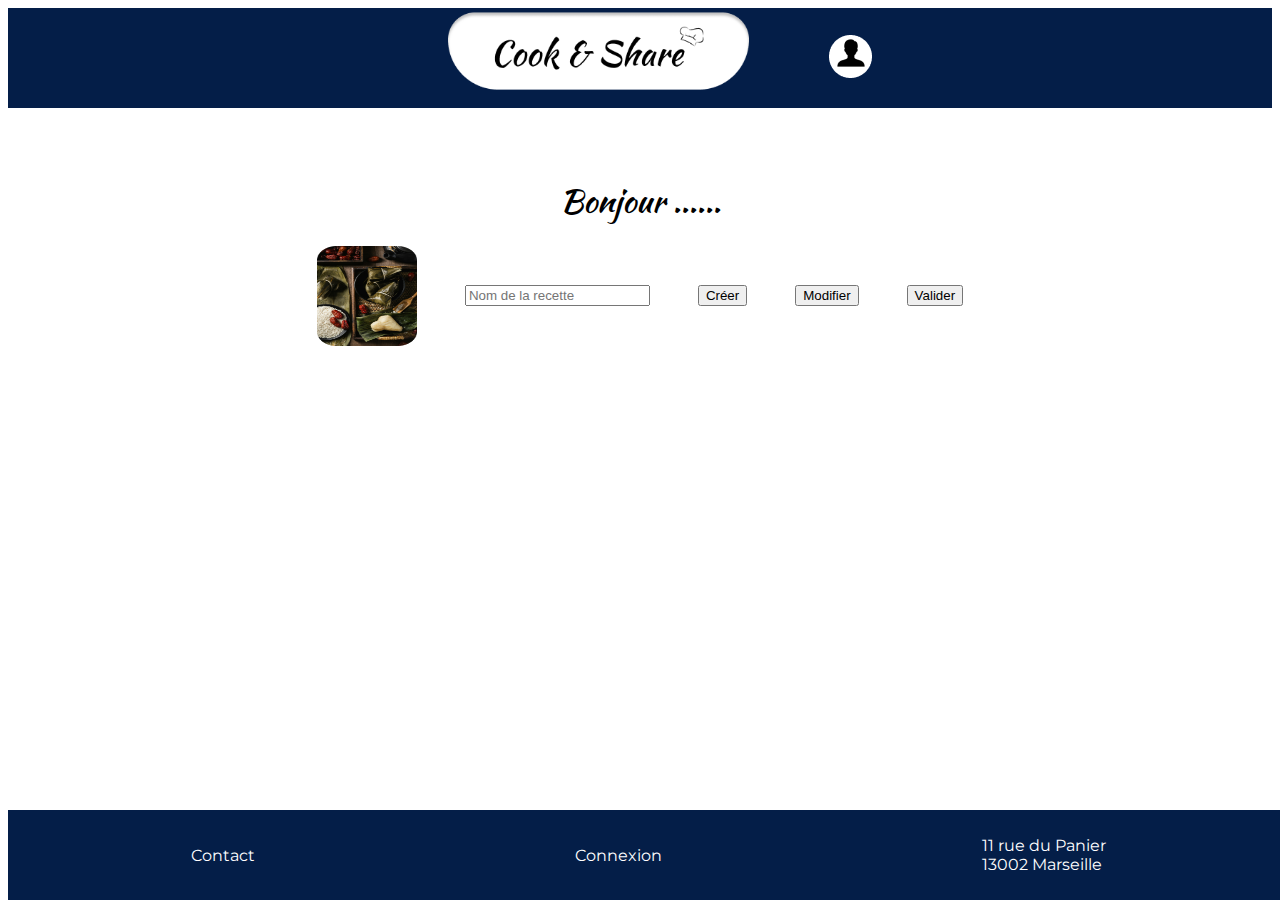
<file: profil.html>
<!DOCTYPE html>
<html lang="fr">
<head>
    <meta charset="UTF-8">
    <meta name="viewport" content="width=device-width, initial-scale=1.0">
    <link rel="stylesheet" href="./global.css">
    <link rel="stylesheet" href="style2.css">
    <title>Cook & Share</title>
    <link rel="preconnect" href="https://fonts.googleapis.com">
    <link rel="preconnect" href="https://fonts.gstatic.com" crossorigin>
    <link href="https://fonts.googleapis.com/css2?family=Kaushan+Script&family=Montserrat:ital,wght@0,100..900;1,100..900&display=swap" rel="stylesheet">
    <title>Profil</title>
</head>
<body>
    <header>
        <nav>
            <ul class = "navbar">
                <li>
                    <div class="logo_acceuil">
                        <img src="./img/logo_cook_&_share.png" alt="logo_cook&share" height="100px">
                    </div>
                </li>
                <li>
                    <div class ="logo_navbar">
                        <img src="./img/logo profile.png" alt="logo_profile">
                    </div>
                </li>
            </ul>
        </nav>
    </header>
    <main>
        <h1> Bonjour ......</h1>
        <section class = "produit">
            <img src="./img/photo_recette1.png" alt="photo_recette1" width="100" height="100">
            <div class = "ajouter">
                <input type="text" placeholder="Nom de la recette">
            </div>
            <div class = "ajouter">
                <input type="button" value="Créer">
            </div>
            <div class = "ajouter">
                <input type="button" value="Modifier">
            </div>
            <div class = "ajouter">
                <input type="button" value="Valider">
            </div>
        </section>
    </main>
    <footer>
        <section class="footer">
            <div>
                <p>
                    Contact
                </p>
            </div>
            <div>
                Connexion
            </div>
            <div>
                11 rue du Panier <br>
                13002 Marseille
            </div>
        </section>
    </footer>
    
</body>
</html>
</file>
<file: global.css>
body{
    font-family: "Montserrat", serif;
    font-optical-sizing: auto;
    font-weight: 50px;
    font-style: normal;
}

body h1{
    text-align: center;
    font-family: "Kaushan Script", serif;
    font-weight: 400;
    font-style: normal;
}

.navbar{
     list-style-type: none;
    display: flex;
    justify-content:center;
    gap: 5em;
    align-items:center ;
    background-color: #041E48;
    background-size: contain;
    margin: 0%;
    height: 100px;
}


.footer{
    width: 100%;
    height: 90px;
    background-color: #041E48;
    display: flex;
    justify-content: center;
    align-items: center;
    gap: 20em;
    color: white;
}

footer {
    position: fixed;
    bottom: 0;
    width: 100%;
}
</file>
<file: style2.css>
.produit{
    display: flex;
    justify-content: center;
    align-items: center;
    gap: 3em;
}

body{
    display: flex;
    flex-direction: column;
    gap: 3em;
}
</file>
